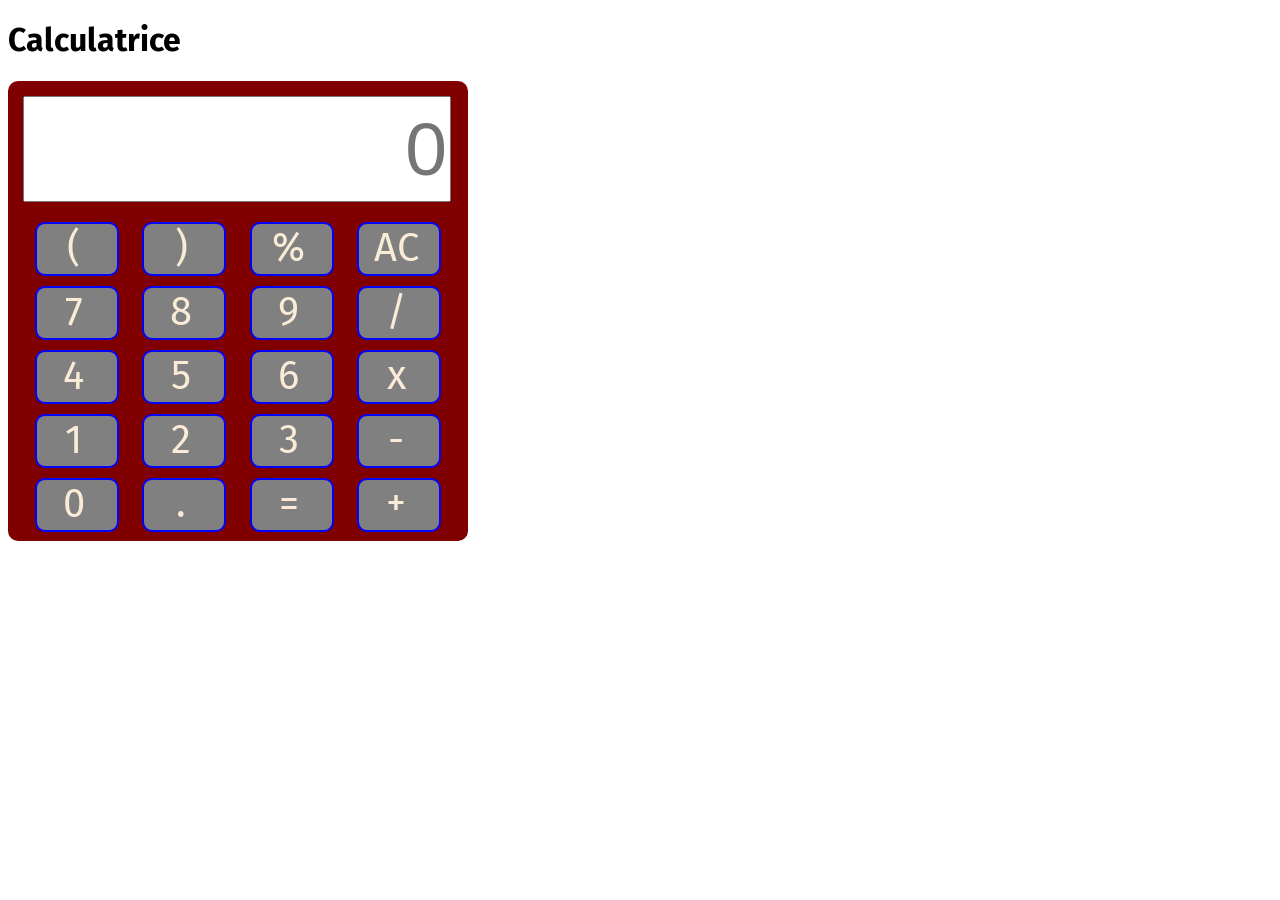
<file: ProjetCalculatrice/index.html>
<!DOCTYPE html>
<html>
    <head>
        <title>Ma première Calculatrice</title>
        <meta charset = "utf-8">
        <!-- police d'écriture --> 
        <link rel="preconnect" href="https://fonts.googleapis.com">
        <link rel="preconnect" href="https://fonts.gstatic.com" crossorigin>
        <link href="https://fonts.googleapis.com/css2?family=Fira+Sans:ital,wght@0,100;0,200;0,300;0,400;0,500;0,600;0,700;0,800;0,900;1,100;1,200;1,300;1,400;1,500;1,600;1,700;1,800;1,900&display=swap" rel="stylesheet">
        <!-- lien vers le fichier CSS -->
        <link rel="stylesheet" href="style.css" />
        <!-- lien vers le ficher JS  -->
        <script src="main.js" defer></script>
    </head>
    <body>
        <header>
            <h1>Calculatrice</h1>
        </header>
        <main>
            
                
            <section id="touches">

                <section id="ecran">
                <!-- ecran de saisie -->
                    <input type="text" id="saisie" name="saisie" placeholder="0" />
                </section>

                <section id="ligne">
                    <section id="case">
                        <a href="#" class="lien" data-valeur="(">(</a>
                    </section>
                    <section id="case">
                        <a href="#" class="lien" data-valeur=")">)</a>
                    </section>
                    <section id="case">
                        <a href="#" class="lien" data-valeur="%">%</a>
                    </section>
                    <section id="case">
                        <a href="#" class="lien" data-valeur="raz">AC</a>
                    </section>
                </section>

                <section id="ligne">
                    <section id="case">
                        <a href="#" class="lien" data-valeur="7">7</a>
                    </section>
                    <section id="case">
                        <a href="#" class="lien" data-valeur="8">8</a>
                    </section>
                    <section id="case">
                        <a href="#" class="lien" data-valeur="9">9</a>
                    </section>
                    <section id="case">
                        <a href="#" class="lien" data-valeur="/">/</a>
                    </section>
                </section>

                <section id="ligne">
                    <section id="case">
                        <a href="#" class="lien" data-valeur="4">4</a>
                    </section>
                    <section id="case">
                        <a href="#" class="lien" data-valeur="5">5</a>
                    </section>
                    <section id="case">
                        <a href="#" class="lien" data-valeur="6">6</a>
                    </section>
                    <section id="case">
                        <a href="#" class="lien" data-valeur="*">x</a>
                    </section>
                </section>

                <section id="ligne">
                    <section id="case">
                        <a href="#" class="lien" data-valeur="1">1</a>
                    </section>
                    <section id="case">
                        <a href="#" class="lien" data-valeur="2">2</a>
                    </section>
                    <section id="case">
                        <a href="#" class="lien" data-valeur="3">3</a>
                    </section>
                    <section id="case">
                        <a href="#" class="lien" data-valeur="-">-</a>
                    </section>
                </section>

                <section id="ligne">
                    <section id="case">
                        <a href="#" class="lien" data-valeur="0">0</a>
                    </section>
                    <section id="case">
                        <a href="#" class="lien" data-valeur=".">.</a>
                    </section>
                    <section id="case">
                        <a href="#" class="lien" data-valeur="=">=</a>
                    </section>
                    <section id="case">
                        <a href="#" class="lien" data-valeur="+">+</a>
                    </section>
                </section>
            </section>
            
            
        </main>
        <footer>

        </footer>
    </body>
</html>
</file>
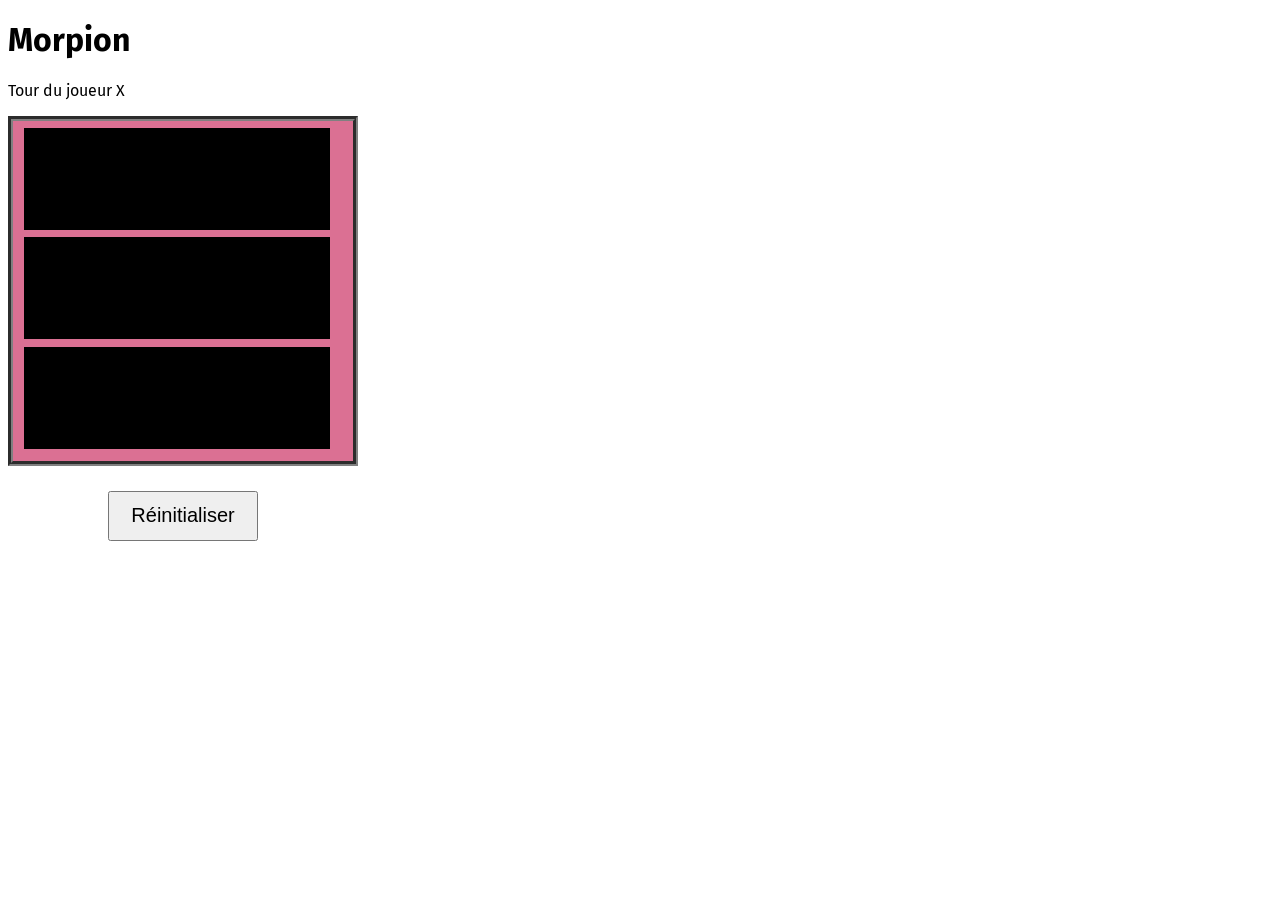
<file: ProjetMorpion/index.html>
<!DOCTYPE html>
<html>
    <head>
        <title>Mon premier Morpion</title>
        <meta charset ="utf-8" />
        <link rel="stylesheet" href="style.css" />
        <script src="main.js" defer></script>
        <link rel="preconnect" href="https://fonts.googleapis.com">
        <link rel="preconnect" href="https://fonts.gstatic.com" crossorigin>
        <link href="https://fonts.googleapis.com/css2?family=Fira+Sans:ital,wght@0,100;0,200;0,300;0,400;0,500;0,600;0,700;0,800;0,900;1,100;1,200;1,300;1,400;1,500;1,600;1,700;1,800;1,900&display=swap" rel="stylesheet">
    </head>
    <body>
        <header>
            <h1>Morpion</h1>
        </header>
        <main>
            <p id="messageJoueur">Tour du joueur X</p>
            <table>
                <tbody>
                    <tr>
                        <th scope="row-1"></th>
                        <td></td>
                        <td></td>
                        <td></td>
                    </tr>

                    <tr>
                        <th scope="row-2"></th>
                        <td></td>
                        <td></td>
                        <td></td>
                    </tr>

                    <tr>
                        <th scope="row-3"></th>
                        <td></td>
                        <td></td>
                        <td></td>
                    </tr>
                    
                </tbody>
            </table>

            <div class="bouton">
                <button onclick="effacerCase()">Réinitialiser</button>
            </div>
            

        </main>
        <footer>

        </footer>
        
    </body>
</html>
</file>
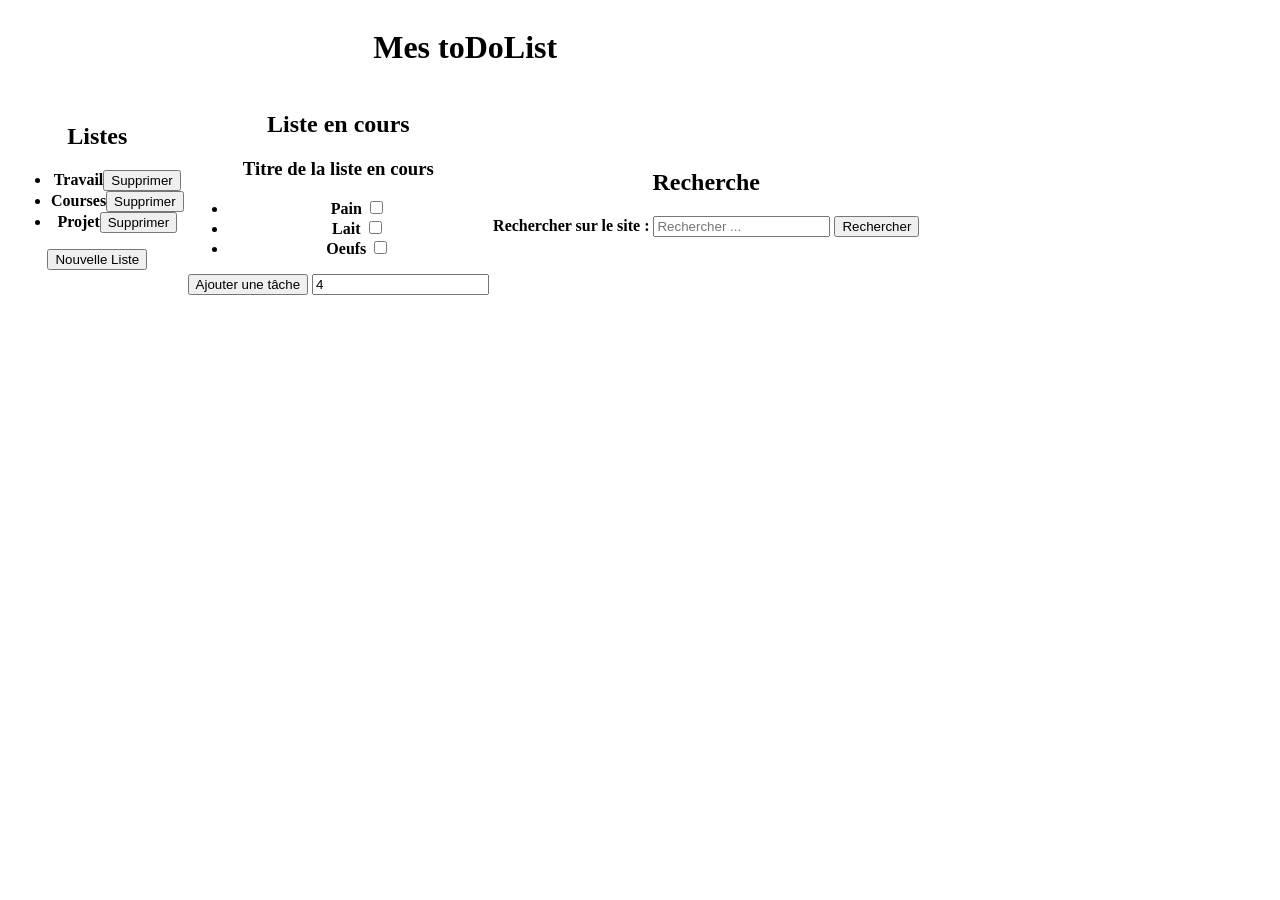
<file: ProjetTodoList/index.html>
<!DOCTYPE html>
<html>
    <head>
        <title>Ma première To-doList</title>
        <meta charset="utf-8" />
        <link rel="stylesheet" href="style.css" />
        <link rel="preconnect" href="https://fonts.googleapis.com">
        <link rel="preconnect" href="https://fonts.gstatic.com" crossorigin>
        <link href="https://fonts.googleapis.com/css2?family=Fira+Sans:ital,wght@0,100;0,200;0,300;0,400;0,500;0,600;0,700;0,800;0,900;1,100;1,200;1,300;1,400;1,500;1,600;1,700;1,800;1,900&family=Original+Surfer&display=swap" rel="stylesheet">
        <script src="main.js" defer></script>
    </head>
    <body>
        <header>
            
        </header>
        <main>
            <table>
                <thead>
                     <caption><h1>Mes toDoList</h1></caption>
                </thead>
                <tbody>
                    <th scope="table-gauche">
                        <aside id="gauche">
                            <h2>Listes</h2>
                            <ul id="AfficherListes">
                                <li><span>Travail</span></li>
                                <li><span>Courses</span></li>
                                <li><span>Projet</span></li>
                            </ul>
                            <button id="button-nouvelleListe">Nouvelle Liste</button>
                            <pre id="resultat"></pre>
                        </aside>
                    </th>
                    <th scope="table centre">
                        <section id="liste">
                            <h2>Liste en cours</h2>
                            <h3 id="listeEnCours">Titre de la liste en cours</h3>
                            <ul id="AfficherTaches">
                                <li>
                                    <span>Pain</span>
                                    <input type="checkbox" id="option1" name="choix" value="1">
                                </li>
                                <li>
                                    <span>Lait</span>
                                    <input type="checkbox" id="option2" name="choix" value="2">
                                </li>
                                <li>
                                    <span>Oeufs</span>
                                    <input type="checkbox" id="option3" name="choix" value="3">
                                </li>
                            </ul>
                            <button id="button-nouvelleTache">Ajouter une tâche</button>
                                <input form="nouvelle-tache" id="option4" name="choix" value="4">
                                <label for="option4"></label>
                        </section>
                    </th>
                    <th scope="table-droite">            
                        <aside id="droite">
                            <h2>Recherche</h2>
                            <search>
                                <form action="/recherche" method="get">
                                    <label for="site-search">Rechercher sur le site :</label>
                                    <input type="search" id="site-search" name="q" placeholder="Rechercher ...">
                                    <button type="submit">Rechercher</button>
                                </form>
                            </search>
                        </aside>
                    </th>
                </tbody>   
            </table>
        </main>
        <footer>

        </footer>
    </body>
</html>
</file>
<file: ProjetCalculatrice/style.css>
:root
{
    box-sizing: border-box;
    font-family: "Fira Sans", sans-serif;
}


input
{
    height:100px;
    width:420px;
    margin:10px;
    font-size: 75px;
    text-align: right;
}

#touches
{
    background-color:maroon;
    width:450px;
    height:450px;
    padding:5px;
    border-radius: 10px;
   
}

#ligne
{
    display:flex;
    justify-content:space-around;
    margin:10px;
}
#case
{
    display:inline-block;
    background-color:grey;
    height:50px;
    width:80px;
    border : 2px solid blue;
    border-radius: 10px;
    cursor: pointer;
}

#case a
{
    display: inline-block;
    width:80%;
    position:relative;
    font-size : 40px;
    color:antiquewhite;
    text-align:center;
    margin-left: 5px;
    text-decoration:none;
}

#case:hover
{
    background-color: lightgray;
}

#case a:hover
{
    color:peru;
}
</file>
<file: ProjetMorpion/style.css>
:root
{
    box-sizing: border-box;
    font-family: "Fira Sans", sans-serif;
}

table
{
    border: 5px groove grey;
    height:350px;
    width:350px;
    background-color:palevioletred;
    padding: 5px;
}

td
{
    border : 1px solid lightslategrayz;
    height:100px;
    width:100px;
    display:inline-flex;
    justify-content: space-around;
    background-color: black;
    text-align:center;
    align-items: center;
    font-size: 35px;
    

}

.bouton
{
    margin-top:25px;
    width:350px;
    
}

.bouton button
{
    display:flex;
    height:50px;
    width: 150px;
    font-size: 20px;
    justify-content: center;
    align-items: center;
    margin-left:100px;
}

td:hover
{
    background-color:coral;
}
</file>
<file: ProjetTodoList/style.css>
:root
{
    box-sizing: border-box;
}

.tacheTerminee
{
    text-decoration: line-through;
}
</file>
